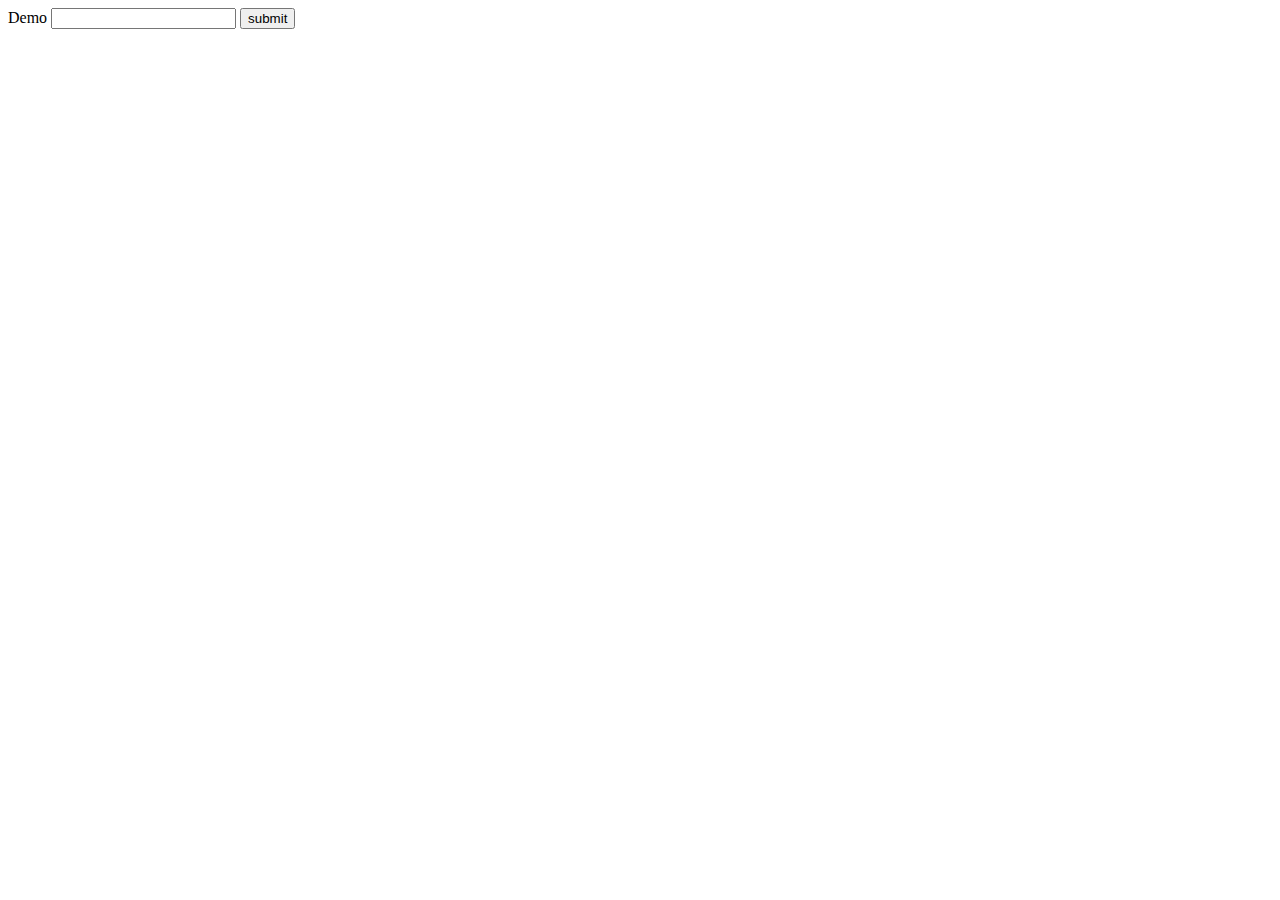
<file: New folder/index.html>
<!DOCTYPE html>
<html lang="en">
<head>
    <meta charset="UTF-8">
    <meta http-equiv="X-UA-Compatible" content="IE=edge">
    <meta name="viewport" content="width=device-width, initial-scale=1.0">
    <title>Basic Calculator</title>
</head>
<body>
    <form method="POST" action="action.php">
        Demo <input type="text" name="demo">
        <input type="submit" value="submit">
    </form>
</body>
</html>
</file>
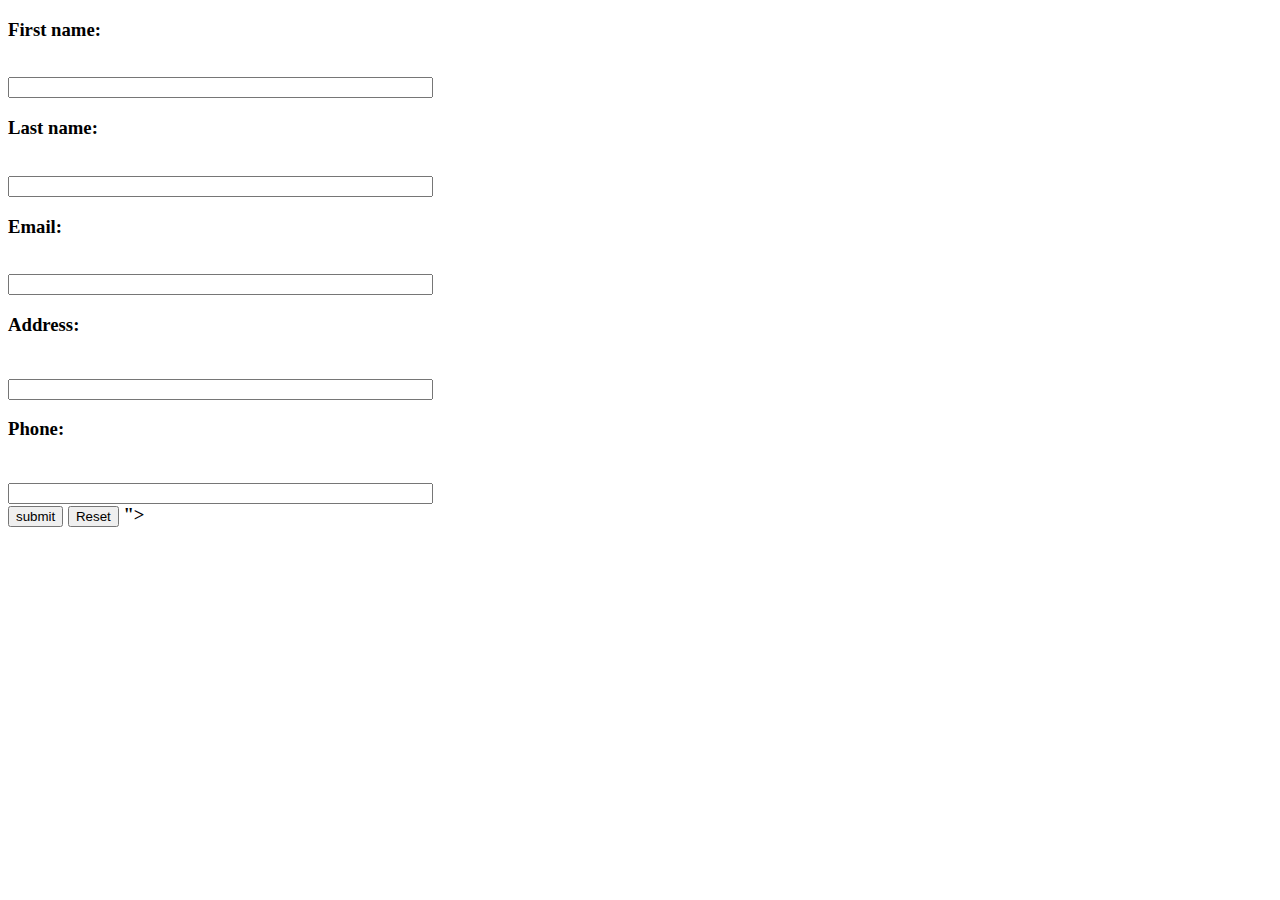
<file: test.html>
<!DOCTYPE html>
<html>
<body>
<form id="form">
  <h3><label for="fname">First name:</label></h3><br>
  <input type="text" id="fname" size="50" maxlength="50" name="fname"><br>
  <h3><label for="lname">Last name:</label></h3><br>
  <input type="text" id="lname" size="50" maxlength="50" name="lname"><br>
  <h3><label for="lname">Email:</label></h3><br>
  <input type="text" id="email" size="50" maxlength="50" name="lname"><br>
  <h3><label for="fname">Address:</label><h3><br>
  <input type="text" id="address" size="50" maxlength="50" name="fname"><br>
  <h3><label for="lname">Phone:</label><h3><br>
  <input type="tel" id="phone" size="50" maxlength="50"  name="lname"><br>
  <input type="submit" value="submit">
  <input type="Reset" value="Reset">
</form>
<script src="https://code.jquery.com/jquery-3.6.0.min.js" ></script>">
<script src="https://api.backendless.com/sdk/js/latest/backendless.js"></script>
<script>

    $("#form").on('submit', (e)=>{
        e.preventDefault()
        handleSubmit();

    })
    function handleSubmit(){
        var fname = $('#fname').val();
        var lname = $('#lname').val();
        var email = $('#email').val();
        var address = $('#address').val();
        var phone = $('#phone').val();

        var formData = JSON.stringify({
            fname: fname,
            lname: lname,
            email: email,
            address: address,
            phone: phone
        });
        let req = new XMLHttpRequest();

req.onreadystatechange = () => {
  if (req.readyState == XMLHttpRequest.DONE) {
    console.log(req.responseText);
  }
};

req.open("POST", "https://api.jsonbin.io/v3/c", formData);
req.setRequestHeader("X-Collection-Name", "test");
req.setRequestHeader("X-Master-Key", "$2b$10$DjvkpFeAR2wxLYdW426a4Oa/v2UcLgqC2y28EowhGogqhdeWS9Jdu");
req.send();
    }
</script>
</body>
</html>
</file>
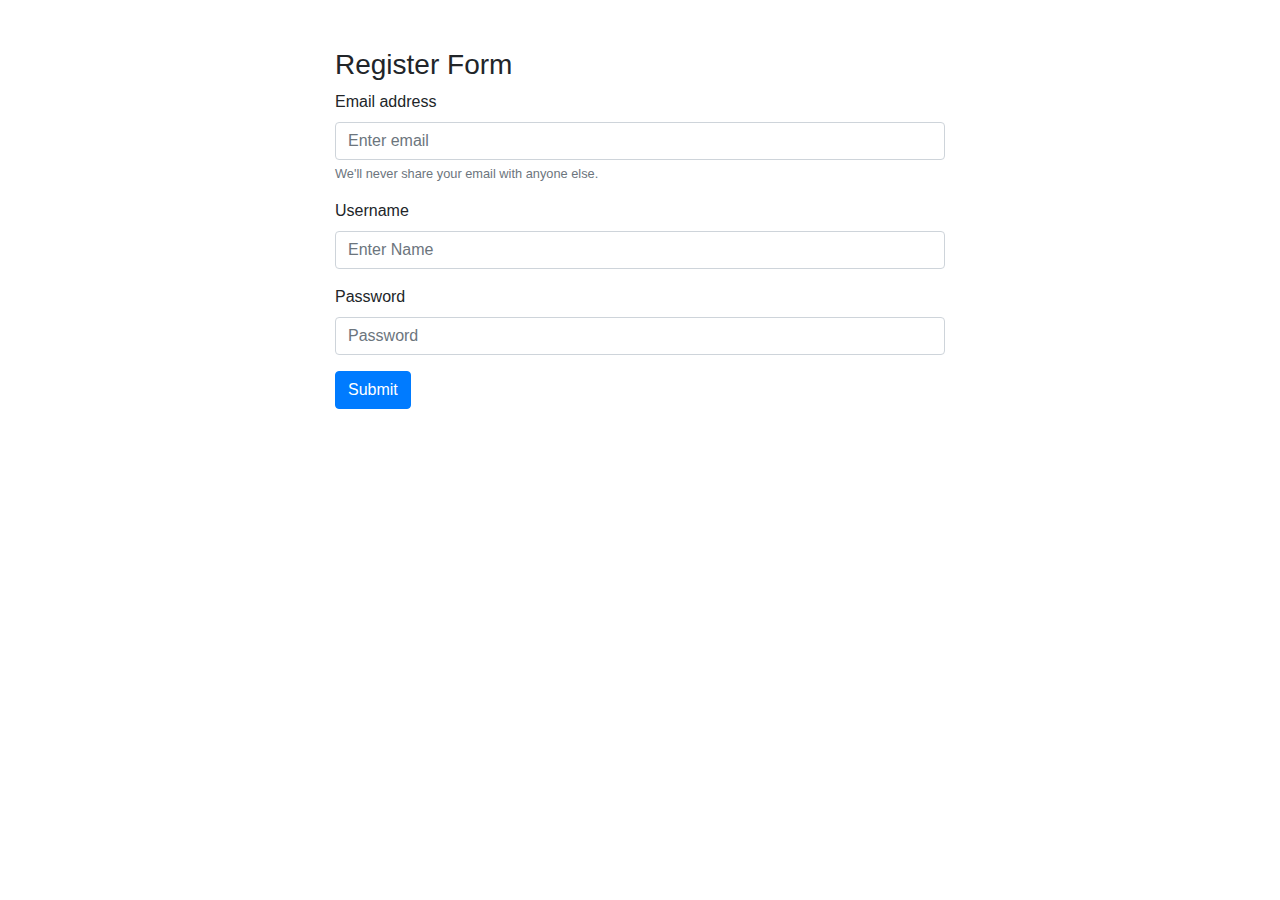
<file: login system/register.html>
<!DOCTYPE html>
<html lang="en">

<head>
    <meta charset="UTF-8">
    <meta http-equiv="X-UA-Compatible" content="IE=edge">
    <meta name="viewport" content="width=device-width, initial-scale=1.0">
    <link rel="stylesheet" href="https://maxcdn.bootstrapcdn.com/bootstrap/4.0.0/css/bootstrap.min.css">
    <title>Register</title>
</head>

<body>
    <div class="container mt-5 col-md-6">
        <h3>Register Form</h3>
        <form method="POST" action="register.php">
            <form>
                <div class="form-group">
                    <label for="exampleInputEmail1">Email address</label>
                    <input type="email" class="form-control" id="exampleInputEmail1" aria-describedby="emailHelp"
                        placeholder="Enter email" name="email">
                    <small id="emailHelp" class="form-text text-muted">We'll never share your email with anyone
                        else.</small>
                </div>
                <div class="form-group">
                    <label for="exampleInputUsername">Username</label>
                    <input type="text" class="form-control" id="exampleInputUsername" aria-describedby="emailHelp"
                        placeholder="Enter Name" name="fulname">
                    <small id="emailHelp" class="form-text text-muted"></small>
                </div>
                <div class="form-group">
                    <label for="exampleInputPassword1">Password</label>
                    <input type="password" class="form-control" id="exampleInputPassword1" placeholder="Password" name="password">
                </div>

                <button type="submit" class="btn btn-primary">Submit</button>
            </form>
    </div>
</body>

</html>
</file>
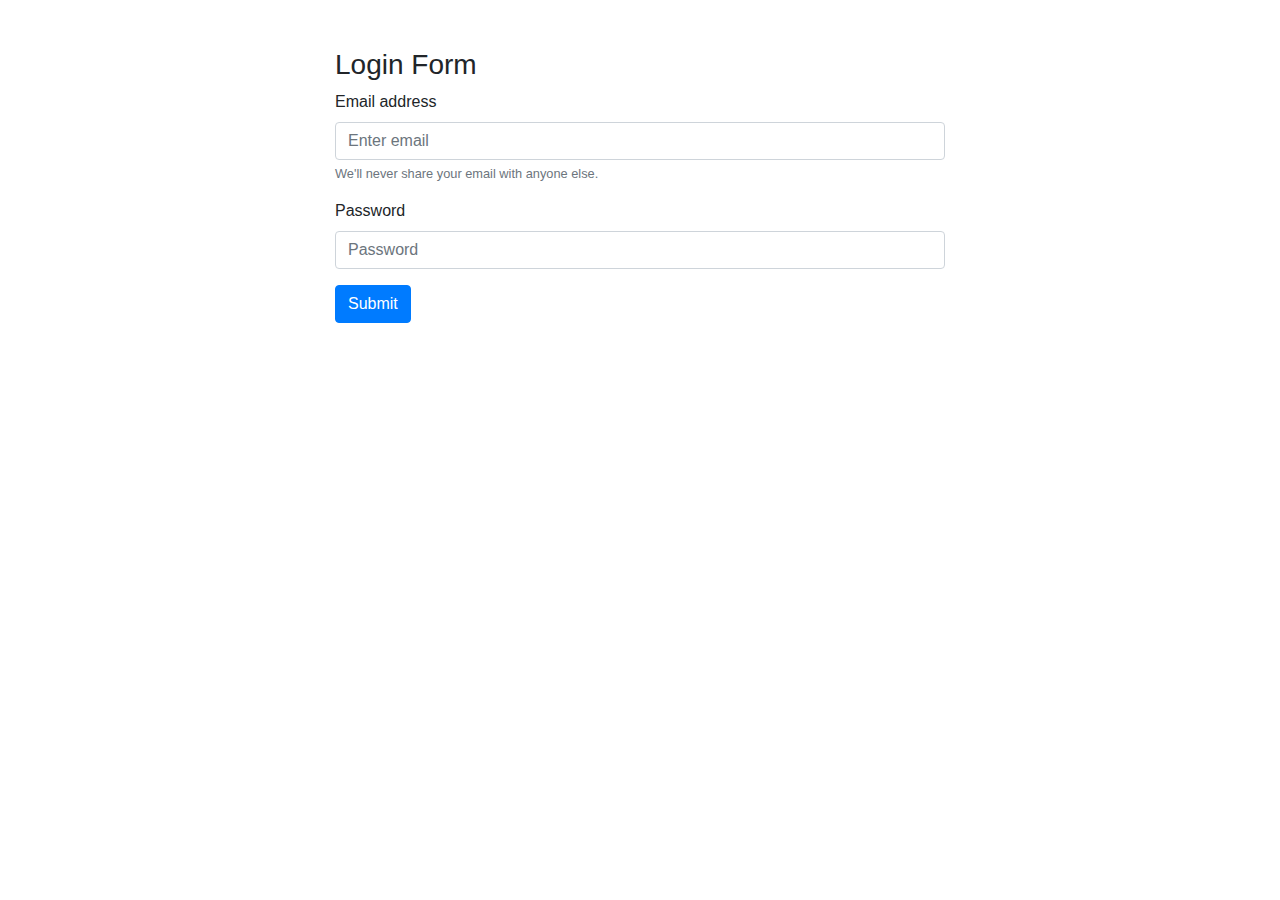
<file: Day 16 - Session/login system/login.html>
<!DOCTYPE html>
<html lang="en">

<head>
    <meta charset="UTF-8">
    <meta http-equiv="X-UA-Compatible" content="IE=edge">
    <meta name="viewport" content="width=device-width, initial-scale=1.0">
    <link rel="stylesheet" href="https://maxcdn.bootstrapcdn.com/bootstrap/4.0.0/css/bootstrap.min.css">
    <title>Login</title>
</head>

<body>
    <div class="container mt-5 col-md-6">
        <h3>Login Form</h3>
        <form method="POST" action="login.php">
            <form>
                <div class="form-group">
                    <label for="exampleInputEmail1">Email address</label>
                    <input type="email" class="form-control" id="exampleInputEmail1" aria-describedby="emailHelp"
                        placeholder="Enter email" name="email">
                    <small id="emailHelp" class="form-text text-muted">We'll never share your email with anyone
                        else.</small>
                </div>
                <div class="form-group">
                    <label for="exampleInputPassword1">Password</label>
                    <input type="password" class="form-control" id="exampleInputPassword1" placeholder="Password" name="password">
                </div>

                <button type="submit" class="btn btn-primary">Submit</button>
            </form>
    </div>
</body>

</html>
</file>
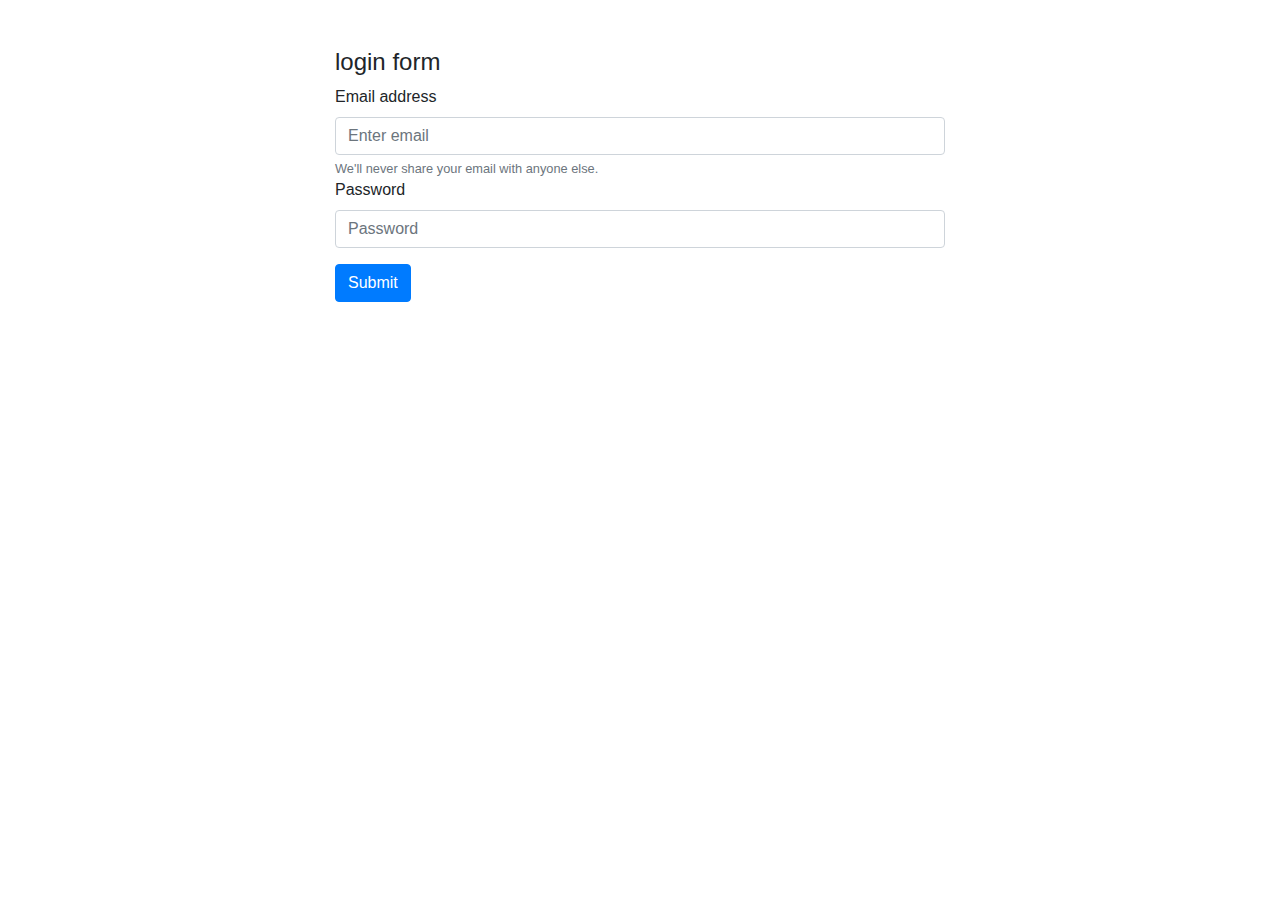
<file: Day 16 - Session/login_system/login.html>
<!DOCTYPE html>
<html lang="en">

<head>
    <meta charset="UTF-8">
    <meta http-equiv="X-UA-Compatible" content="IE=edge">
    <meta name="viewport" content="width=device-width, initial-scale=1.0">
    <link rel="stylesheet" href="https://maxcdn.bootstrapcdn.com/bootstrap/4.0.0/css/bootstrap.min.css">
    <title>Login</title>
</head>

<body>
    <div class="container mt-5 col-md-6">
        <h4>login form</h4>
        <form method="POST" action="login.php">
            <div class="form-group">
                <label for="exampleInputEmail1">Email address</label>

                <input type="email" class="form-control" id="exampleInputEmail1" aria-describedby="emailHelp" placeholder="Enter email" name="email">
                <small id="emailHelp" class="form-text text-muted">We'll never share your email with anyone else.</small>
                <!-- </div>
            <div class="form-group">
                <label for="exampleInputEmail1">Name</label>
                <input type="text" class="form-control" id="exampleInputEmail1" aria-describedby="emailHelp" placeholder="Enter Name" name="name">
                <small id="emailHelp" class="form-text text-mute
d"></small>
            </div> -->
                <div class="form-group">
                    <label for="exampleInputPassword1">Password</label>
                    <input type="password" class="form-control" id="exampleInputPassword1" placeholder="Password" name="password">
                </div>

                <button type="submit" class="btn btn-primary">Submit</button>
        </form>
        </div>
</body>

</html>
</file>
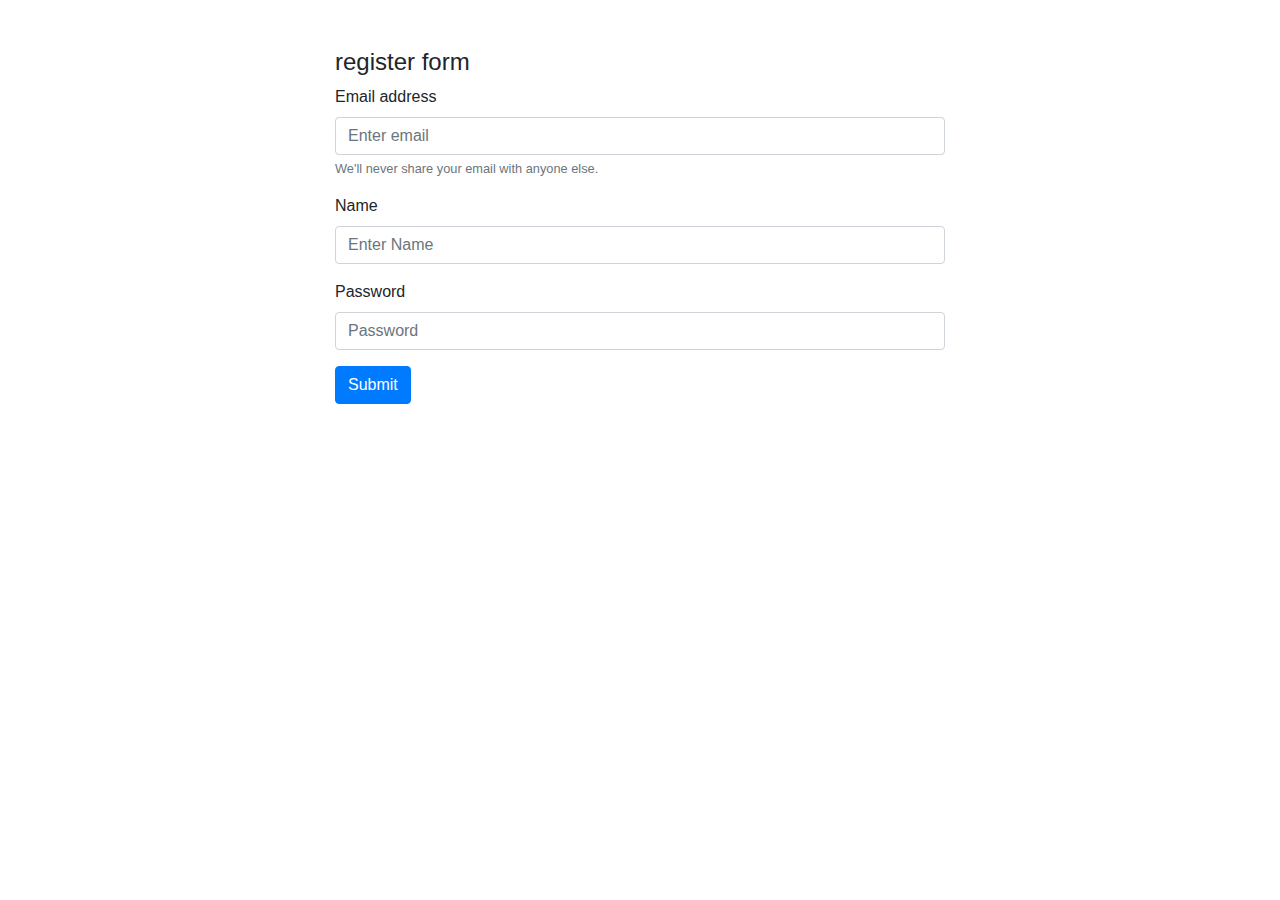
<file: Day 16 - Session/login_system/register.html>
<!DOCTYPE html>
<html lang="en">

<head>
    <meta charset="UTF-8">
    <meta http-equiv="X-UA-Compatible" content="IE=edge">
    <meta name="viewport" content="width=device-width, initial-scale=1.0">
    <link rel="stylesheet" href="https://maxcdn.bootstrapcdn.com/bootstrap/4.0.0/css/bootstrap.min.css">
    <title>Login</title>
</head>

<body>
    <div class="container mt-5 col-md-6">
        <h4>register form</h4>
        <form method="POST" action="register.php">
            <div class="form-group">
                <label for="exampleInputEmail1">Email address</label>

                <input type="email" class="form-control" id="exampleInputEmail1" aria-describedby="emailHelp" placeholder="Enter email" name="email">
                <small id="emailHelp" class="form-text text-muted">We'll never share your email with anyone else.</small>
            </div>
            <div class="form-group">
                <label for="exampleInputEmail1">Name</label>
                <input type="text" class="form-control" id="exampleInputEmail1" aria-describedby="emailHelp" placeholder="Enter Name" name="name">
                <small id="emailHelp" class="form-text text-mute
d"></small>
            </div>
            <div class="form-group">
                <label for="exampleInputPassword1">Password</label>
                <input type="password" class="form-control" id="exampleInputPassword1" placeholder="Password" name="password">
            </div>

            <button type="submit" class="btn btn-primary">Submit</button>
        </form>
    </div>
</body>

</html>
</file>
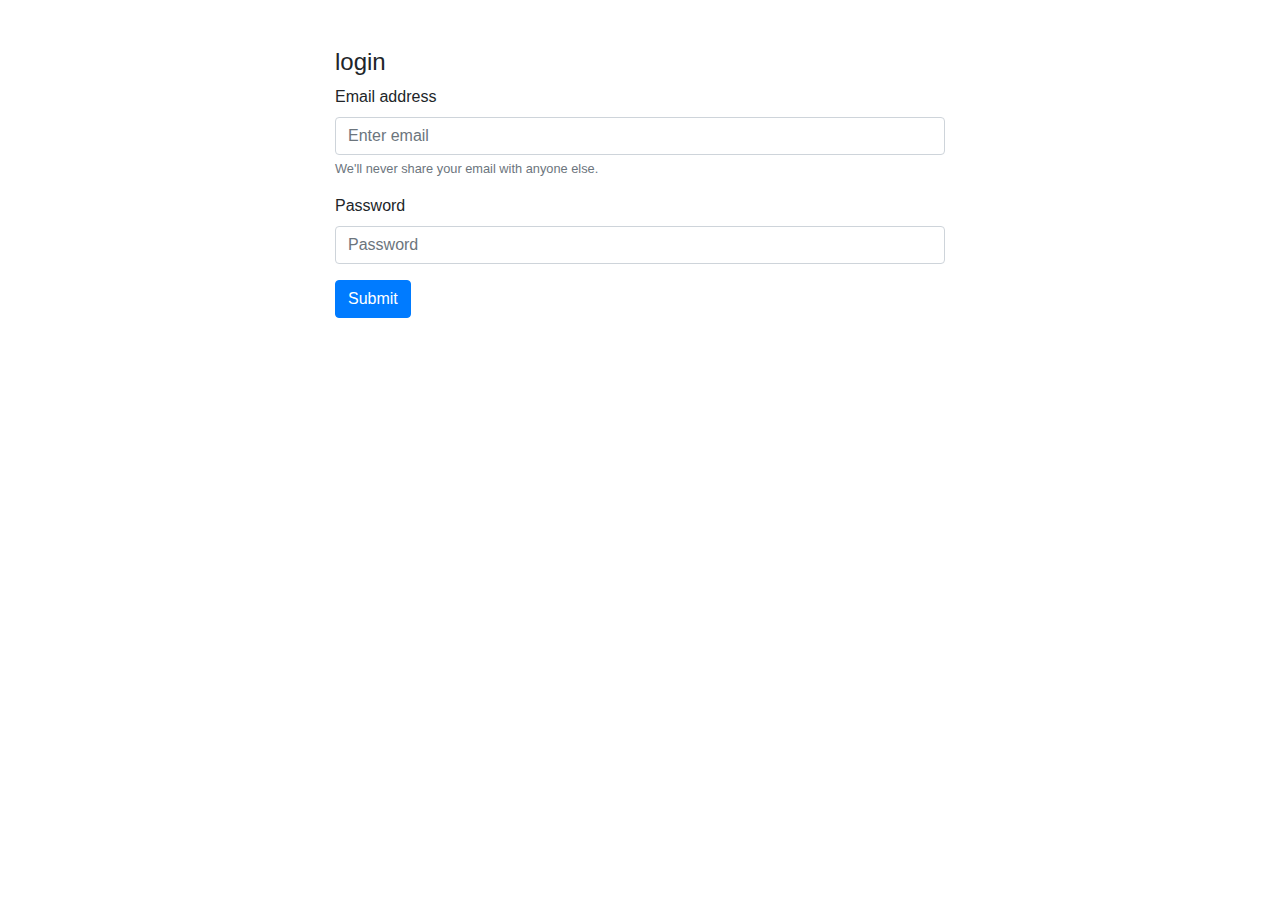
<file: Day 16 - Session/loginsystem/login.html>
<!DOCTYPE html>
<html lang="en">
<head>
    <meta charset="UTF-8">
    <meta http-equiv="X-UA-Compatible" content="IE=edge">
    <meta name="viewport" content="width=device-width, initial-scale=1.0">
    <link rel="stylesheet" href="https://maxcdn.bootstrapcdn.com/bootstrap/4.0.0/css/bootstrap.min.css" >
    <title>Login</title>
</head>
<body>
    <div class="container mt-5 col-md-6">
        <h4>login</h4>
<form method="POST" action="login.php">
  <div class="form-group">
    <label for="exampleInputEmail1">Email address</label>
  
<input type="email" class="form-control" id="exampleInputEmail1" aria-describedby="emailHelp" placeholder="Enter email" name="email">
    <small id="emailHelp" class="form-text text-muted">We'll never share your email with anyone else.</small>
  </div>
 
  <div class="form-group">
    <label for="exampleInputPassword1">Password</label>
    <input type="password" class="form-control" id="exampleInputPassword1" placeholder="Password" name="password">
  </div>
 
  <button type="submit" class="btn btn-primary">Submit</button>
</form>
</div>
</body>
</html>
</file>
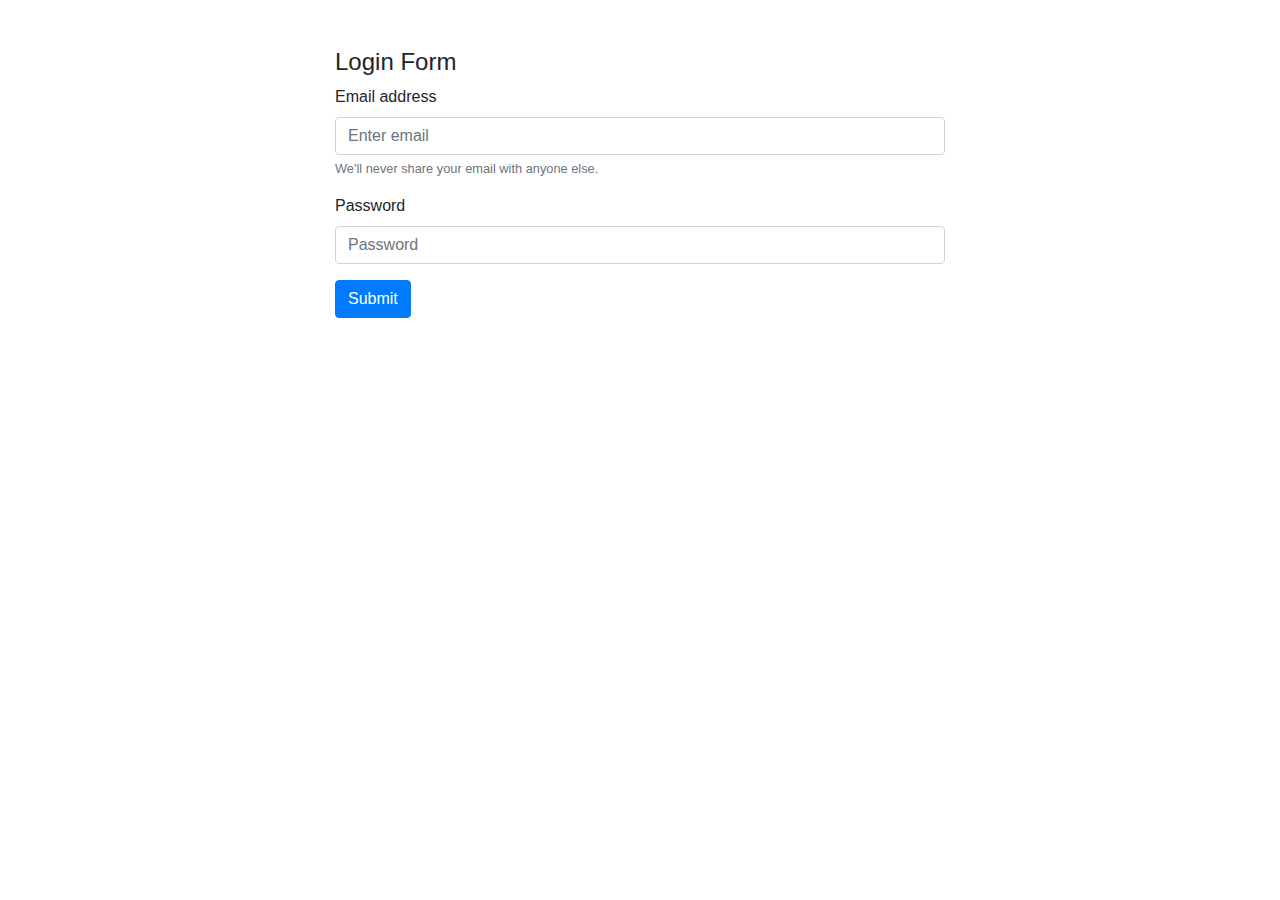
<file: Day 16 - Session/LoginSystem/login.html>
<?php session ma useremail  ?>

<!DOCTYPE html>
<html lang="en">
  <head>
    <meta charset="UTF-8" />
    <meta http-equiv="X-UA-Compatible" content="IE=edge" />
    <meta name="viewport" content="width=device-width, initial-scale=1.0" />
    <link
      rel="stylesheet"
      href="https://maxcdn.bootstrapcdn.com/bootstrap/4.0.0/css/bootstrap.min.css"
    />
    <title>Login</title>
  </head>
  <body>
    <div class="container mt-5 col-md-6">
      <h4>Login Form</h4>
      <form method="POST" action="login.php">
        <div class="form-group">
          <label for="exampleInputEmail1">Email address</label>
          <input
            type="email"
            class="form-control"
            id="exampleInputEmail1"
            aria-describedby="emailHelp"
            placeholder="Enter email"
            name="email"
          />
          <small id="emailHelp" class="form-text text-muted"
            >We'll never share your email with anyone else.</small
          >
        </div>
        
        <div class="form-group">
          <label for="exampleInputPassword1">Password</label>
          <input
            type="password"
            class="form-control"
            id="exampleInputPassword1"
            placeholder="Password"
            name="password"
          />
        </div>

        <button type="submit" class="btn btn-primary">Submit</button>
      </form>
    </div>
  </body>
</html>
</file>
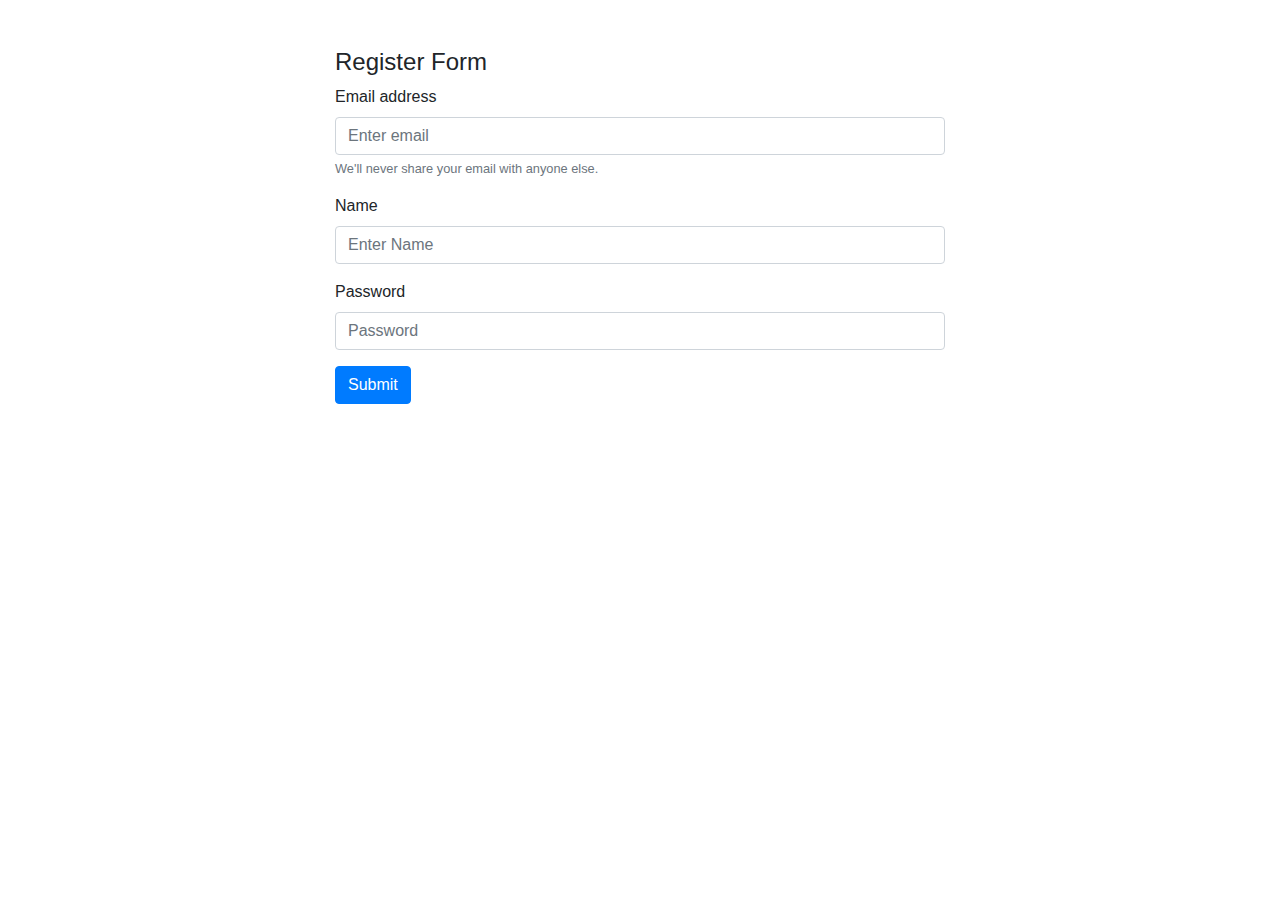
<file: Day 16 - Session/LoginSystem/register.html>
<!DOCTYPE html>
<html lang="en">
  <head>
    <meta charset="UTF-8" />
    <meta http-equiv="X-UA-Compatible" content="IE=edge" />
    <meta name="viewport" content="width=device-width, initial-scale=1.0" />
    <link
      rel="stylesheet"
      href="https://maxcdn.bootstrapcdn.com/bootstrap/4.0.0/css/bootstrap.min.css"
    />
    <title>Register</title>
  </head>
  <body>
    <div class="container mt-5 col-md-6">
      <h4>Register Form</h4>
      <form method="POST" action="register.php">
        <div class="form-group">
          <label for="exampleInputEmail1">Email address</label>
          <input
            type="email"
            class="form-control"
            id="exampleInputEmail1"
            aria-describedby="emailHelp"
            placeholder="Enter email"
            name="email"
          />
          <small id="emailHelp" class="form-text text-muted"
            >We'll never share your email with anyone else.</small
          >
        </div>
        <div class="form-group">
          <label for="exampleInputName">Name</label>
          <input
            type="text"
            class="form-control"
            id="exampleInputName"
            aria-describedby="nameHelp"
            placeholder="Enter Name"
            name="name"
          />
        </div>
        <div class="form-group">
          <label for="exampleInputPassword1">Password</label>
          <input
            type="password"
            class="form-control"
            id="exampleInputPassword1"
            placeholder="Password"
            name="password"
          />
        </div>

        <button type="submit" class="btn btn-primary">Submit</button>
      </form>
    </div>
  </body>
</html>
</file>
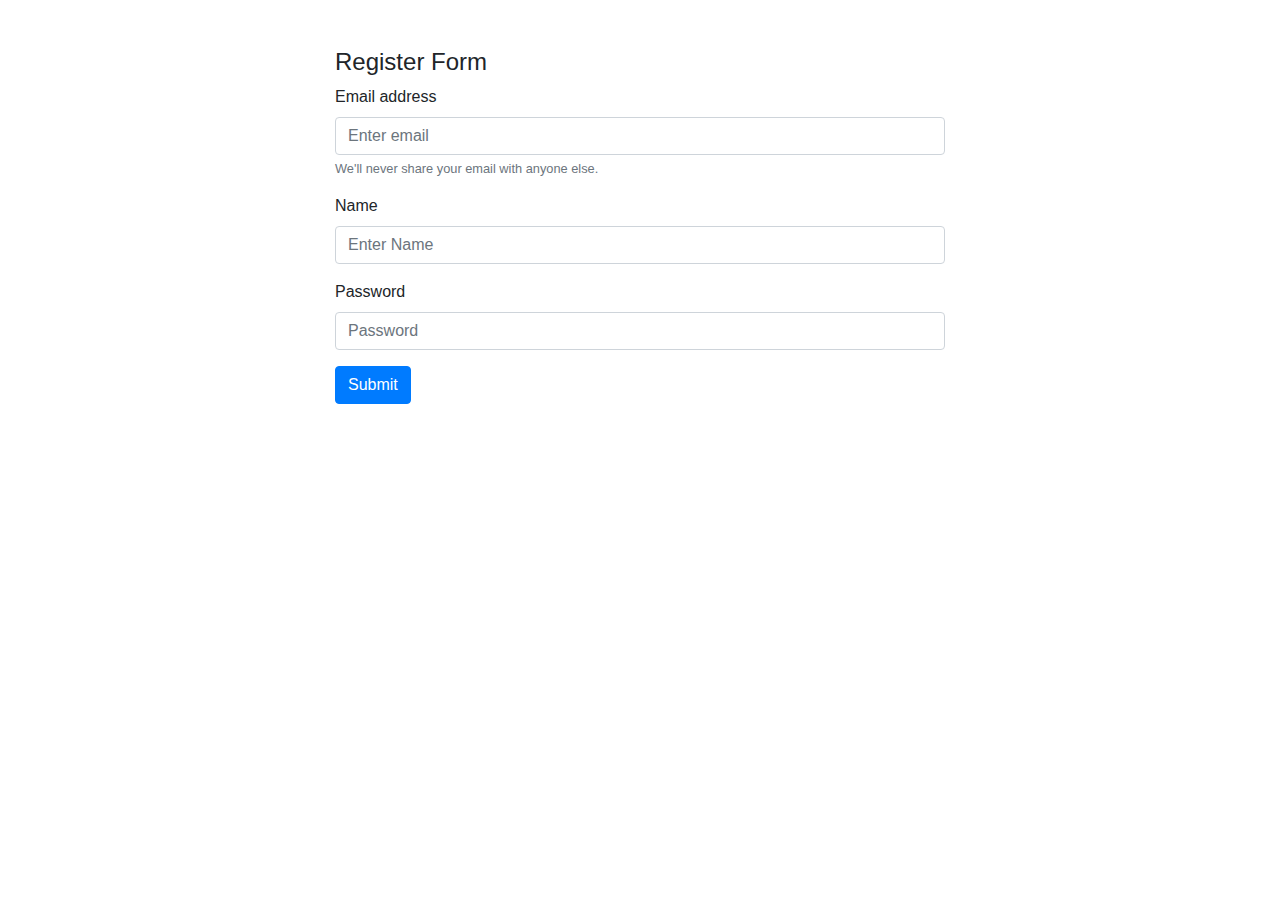
<file: Day 16 - Session/loginsystem/register.html>
<!DOCTYPE html>
<html lang="en">
  <head>
    <meta charset="UTF-8" />
    <meta http-equiv="X-UA-Compatible" content="IE=edge" />
    <meta name="viewport" content="width=device-width, initial-scale=1.0" />
    <link
      rel="stylesheet"
      href="https://maxcdn.bootstrapcdn.com/bootstrap/4.0.0/css/bootstrap.min.css"
    />
    <title>Register</title>
  </head>
  <body>
    <div class="container mt-5 col-md-6">
      <h4>Register Form</h4>
      <form method="POST" action="register.php">
        <div class="form-group">
          <label for="exampleInputEmail1">Email address</label>
          <input
            type="email"
            class="form-control"
            id="exampleInputEmail1"
            aria-describedby="emailHelp"
            placeholder="Enter email"
            name="email"
          />
          <small id="emailHelp" class="form-text text-muted"
            >We'll never share your email with anyone else.</small
          >
        </div>
        <div class=" form-group">
          <label for="exampleInputName">Name</label>
          <input
            type="text"
            class="form-control"
            id="exampleInputName"
            aria-describedby="nameHelp"
            placeholder="Enter Name"
            name="name"
          />
        </div>
        <div class="form-group">
          <label for="exampleInputPassword1">Password</label>
          <input 
          type="password"
            class="form-control"
            id="exampleInputPassword1"
            placeholder="Password"
            name="password"
          />
        </div>

        <button type="submit" class="btn btn-primary">Submit</button>
      </form>
    </div>
  </body>
</html>
</file>
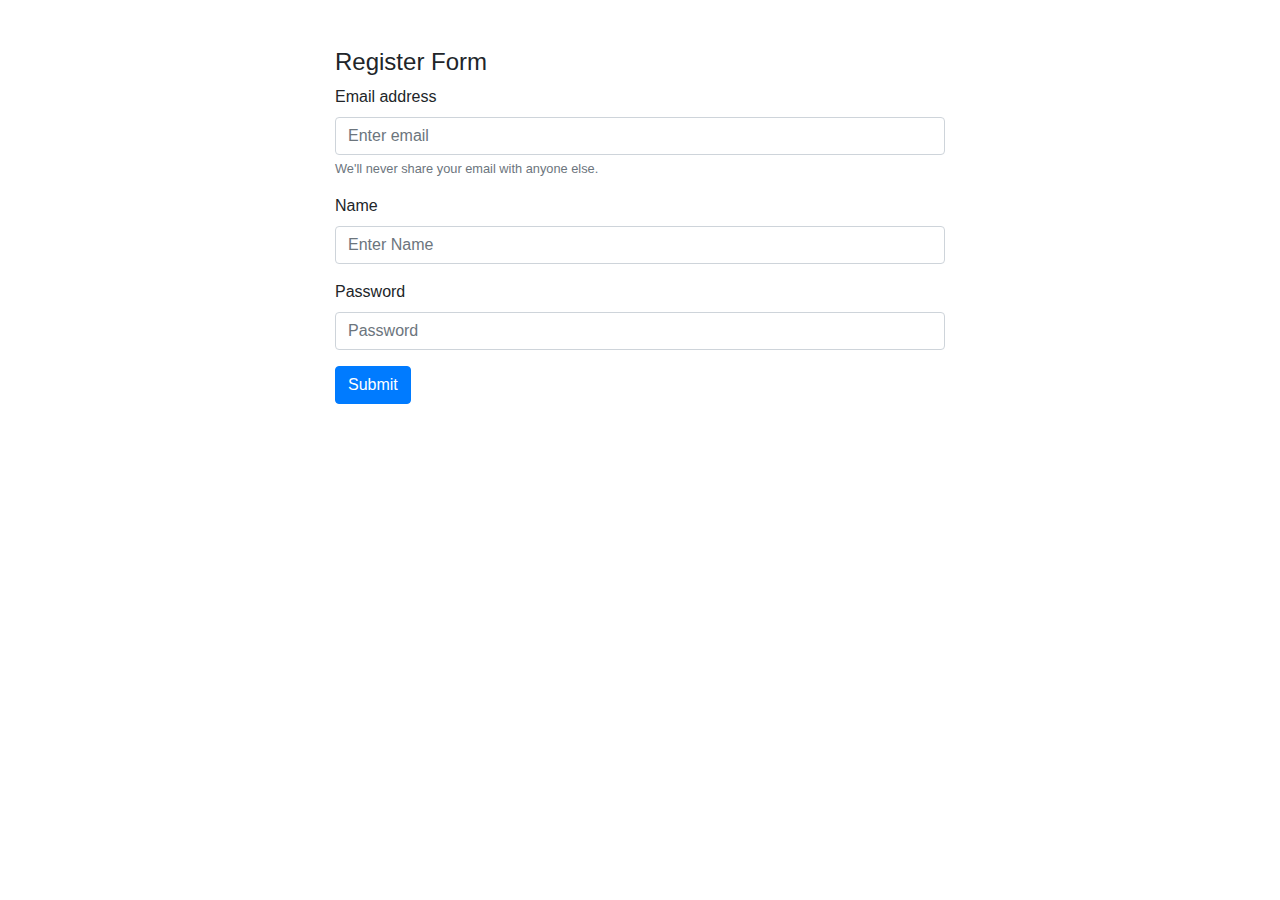
<file: Day 17 - cookies/log,regis system/register.html>
<!DOCTYPE html>
<html lang="en">
<head>
    <meta charset="UTF-8">
    <meta http-equiv="X-UA-Compatible" content="IE=edge">
    <meta name="viewport" content="width=device-width, initial-scale=1.0">
    <link
    rel="stylesheet"
    href="https://maxcdn.bootstrapcdn.com/bootstrap/4.0.0/css/bootstrap.min.css"
  />
    <title>register</title>
</head>
<body>
    <div class="container mt-5 col-md-6">
        <h4>Register Form</h4>
        <form method="POST" action="register.php">
          <div class="form-group">
            <label for="exampleInputEmail1">Email address</label>
            <input
              type="email"
              class="form-control"
              id="exampleInputEmail1"
              aria-describedby="emailHelp"
              placeholder="Enter email"
              name="email"
            />
            <small id="emailHelp" class="form-text text-muted"
              >We'll never share your email with anyone else.</small
            >
          </div>
          <div class="form-group">
            <label for="exampleInputName">Name</label>
            <input
              type="text"
              class="form-control"
              id="exampleInputName"
              aria-describedby="nameHelp"
              placeholder="Enter Name"
              name="name"
            />
          </div>
          <div class="form-group">
            <label for="exampleInputPassword1">Password</label>
            <input
              type="password"
              class="form-control"
              id="exampleInputPassword1"
              placeholder="Password"
              name="password"
            />
          </div>
  
          <button type="submit" class="btn btn-primary">Submit</button>
        </form>
      </div>
</body>
</html>
</file>
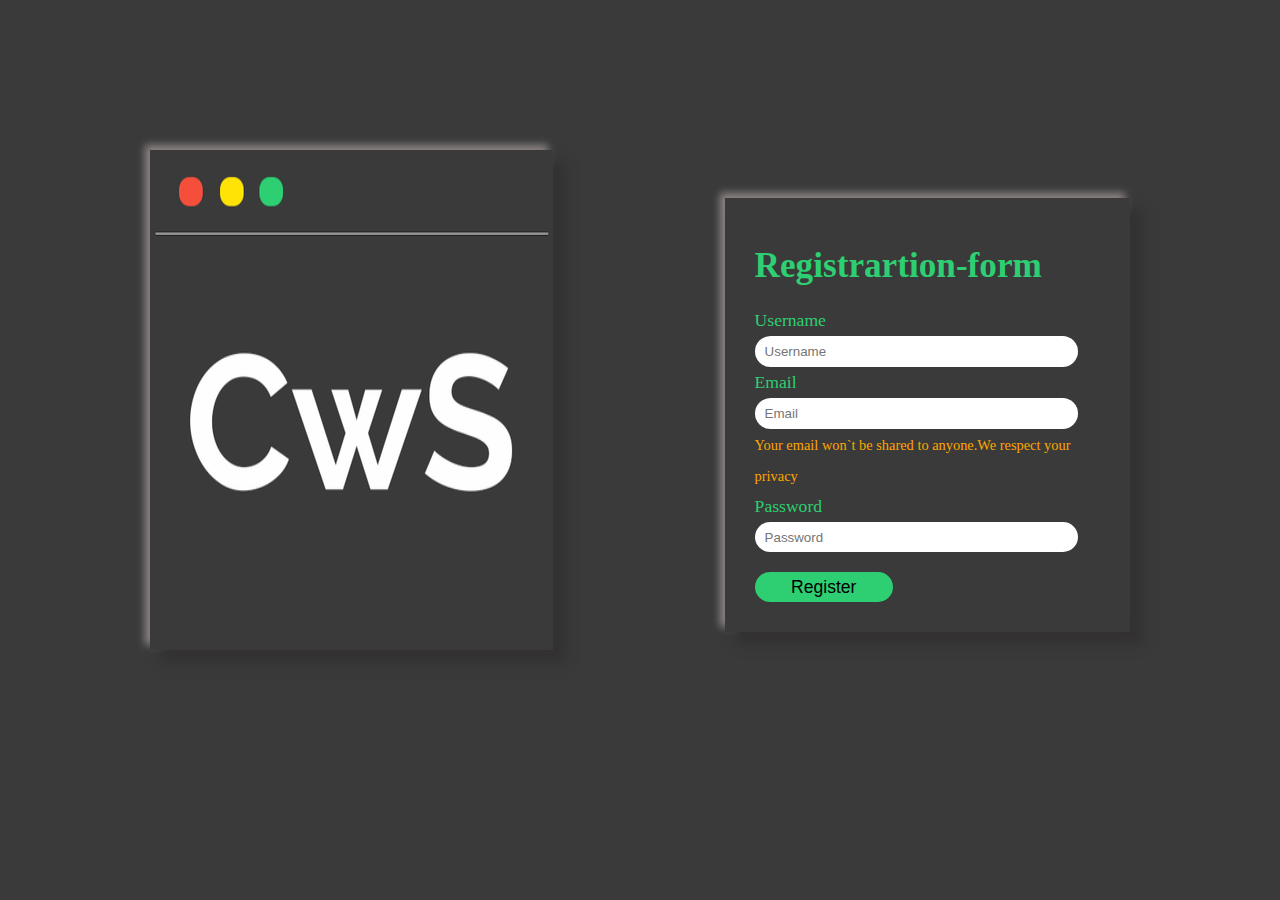
<file: Day 17 - cookies/Login System/register.html>
<!DOCTYPE html>
<html lang="en">
<head>
    <meta charset="UTF-8">
    <meta http-equiv="X-UA-Compatible" content="IE=edge">
    <meta name="viewport" content="width=device-width, initial-scale=1.0">
    <title>Registrartion-form</title>
    <link rel="stylesheet" href="./css/style.css">
</head>
<body>
    <div class="container">
        <div class="image">
            <img src="./image/logo.png" alt="cwslogo">
        </div>
        <div class="form">
            <form action="register.php" method="POST">
                <h1>Registrartion-form</h1>
                <label for="username">Username</label><br/>
                <input type="text" name="name" id="username" placeholder="Username"><br/>
                <label for="email">Email</label><br/>
                <input type="email" name="email" id="username" placeholder="Email"><br/>
                <span>Your email won`t be shared to anyone.We respect your privacy</span><br/>
                <label for="password">Password</label><br/>
                <input type="password" name="password" id="password" placeholder="Password"><br/>
                <button type="submit" name="submit">Register</button>
            </form>
        </div>
    </div>
</body>
</html>
</file>
<file: Day 17 - cookies/Login System/css/style.css>
body,html{
    padding:0;
    margin:0;
    box-sizing: border-box;
    height:100vh;
    background: #3A3A3A;
    color:#2DCF72;
}
.container{
    display:flex;
    justify-content: space-around;
    align-items: center;
    width: 90%;
    margin: auto;
    font-size: 1.1rem;
}
.container .form{
    width:30%;
    line-height: 30px;
    padding:30px;
    margin-top: 180px;
    /* height:330px; */
    background: #3A3A3A;
    box-shadow:  12px 12px 11px #333131,
             -5px -5px 8px #8f8787;
}
img{
    width:100%;
    height: 55vh;
    transition: all 1s ease;
    
}
.container .image{
    overflow: hidden;
    width:35%;
    margin-top: 150px;
    box-shadow:  12px 12px 11px #333131,
             -5px -5px 8px #8f8787;
}
input[type="text"],input[type="email"],input[type="password"]{
    width:90%;
    height:1.8rem;
    border-radius: 3rem;
    border: none;
    padding-left: 10px;
}
img:hover{
    transform: scale(1.2);
}
button{
    width:40%;
    height: 30px;
    margin-top: 20px;
    border-radius: 1rem;
    background: #2DCF72;
    border:none;
    font-size: 1.1rem;
    transition: all 0.5s ease-in-out;
    outline: none;
}
button:hover{
    transform: scale(1.2);
    background: #F54F3C;
}
input[type="text"]:focus,input[type="email"]:focus,input[type="password"]:focus,input[type="button"]:focus{
    outline: none;
    border-bottom: 2px solid red;
}
.container .form span{
    font-size: 0.9rem;
    color:orange;
}

@media only screen and (max-width:800px){
    .container{
        flex-direction: column;
    }
    .container .form{
        width:80%;
        margin-bottom: 100px;
    }
    .container .image{ 
        width:80%;
        height:30vh
    }
    img{
        height: 30vh;
        object-fit: fill;
    }
        
       
}
</file>
